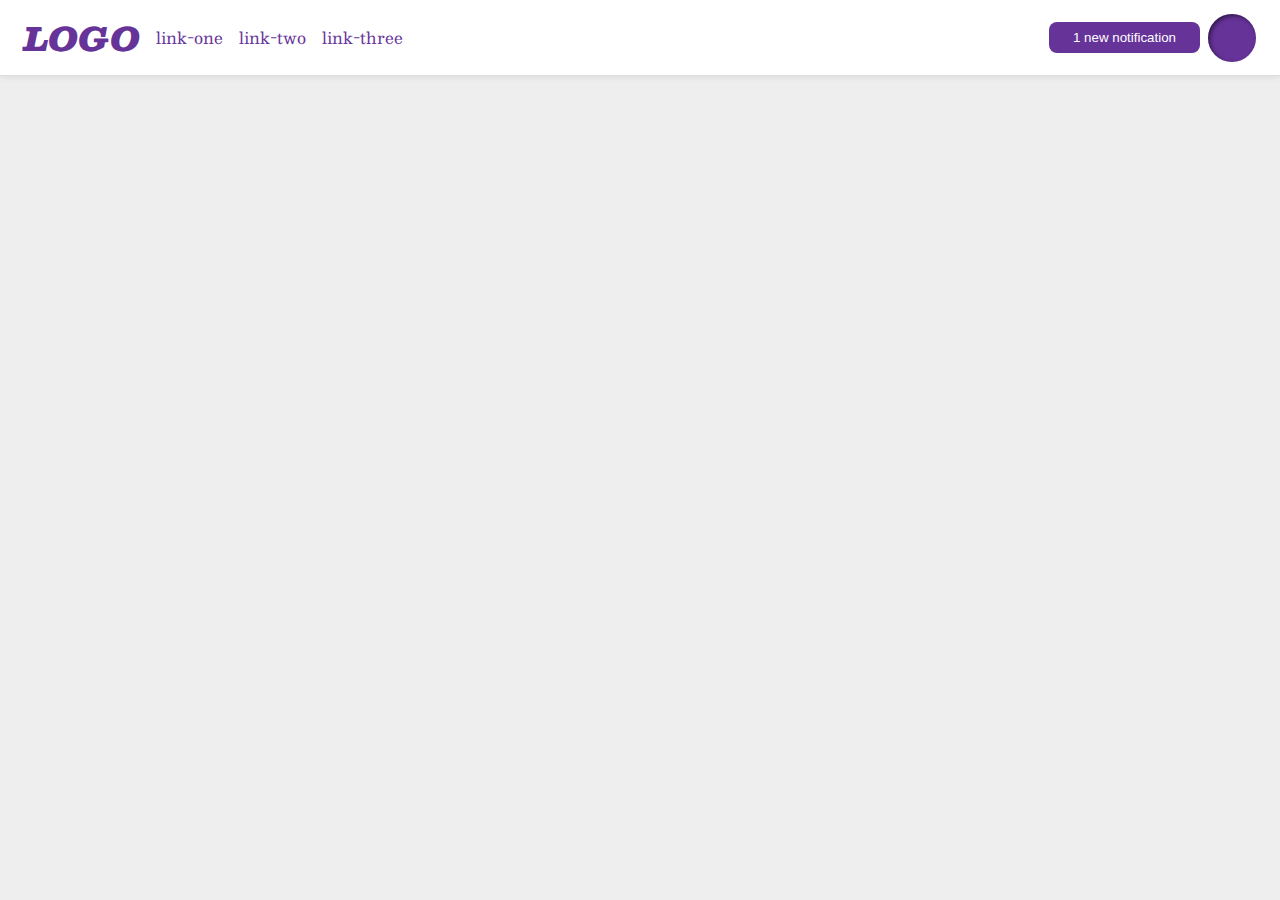
<file: flex/03-flex-header-2/index.html>
<!DOCTYPE html>
<html lang="en">
  <head>
    <meta charset="UTF-8">
    <meta http-equiv="X-UA-Compatible" content="IE=edge">
    <meta name="viewport" content="width=device-width, initial-scale=1.0">
    <title>Flex Header 2</title>
    <link rel="stylesheet" href="style.css">
  </head>
  <body>
    <div class="header">
      <div class="left-items">
        <div class="logo">
          LOGO
        </div>
        <ul class="links">
          <li><a href="https://google.com">link-one</a></li>
          <li><a href="https://google.com">link-two</a></li>
          <li><a href="https://google.com">link-three</a></li>
        </ul>
    </div>
    <div class="right-items">
      <button class="notifications">
        1 new notification
      </button>
      <div class="profile-image"></div>
    </div>
  </div>
  </body>
</html>
</file>
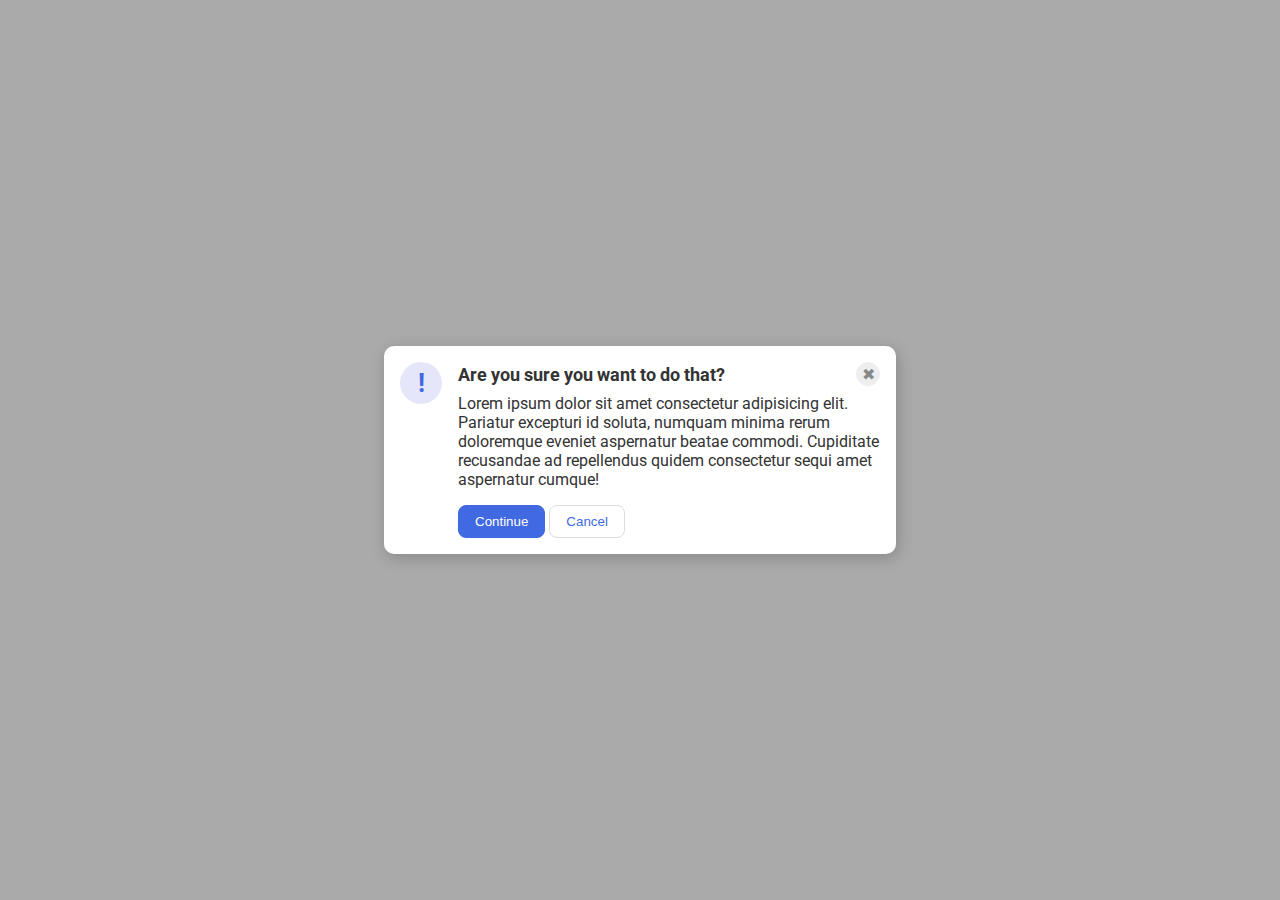
<file: flex/05-flex-modal/index.html>
<!DOCTYPE html>
<html lang="en">
  <head>
    <meta charset="UTF-8">
    <meta http-equiv="X-UA-Compatible" content="IE=edge">
    <meta name="viewport" content="width=device-width, initial-scale=1.0">
    <link rel="stylesheet" href="style.css">
    <title>Modal</title>
  </head>
  <body>
    <div class="modal">
      <div class="icon">!</div>
      <div class="container">
        <div class="header">Are you sure you want to do that?
          <button class="close-button">✖</button>
        </div>
        <div class="text">Lorem ipsum dolor sit amet consectetur adipisicing elit. Pariatur excepturi id soluta, numquam minima rerum doloremque eveniet aspernatur beatae commodi. Cupiditate recusandae ad repellendus quidem consectetur sequi amet aspernatur cumque!</div>
        <button class="continue">Continue</button>
        <button class="cancel">Cancel</button>
      </div>
    </div>
  </body>
</html>
</file>
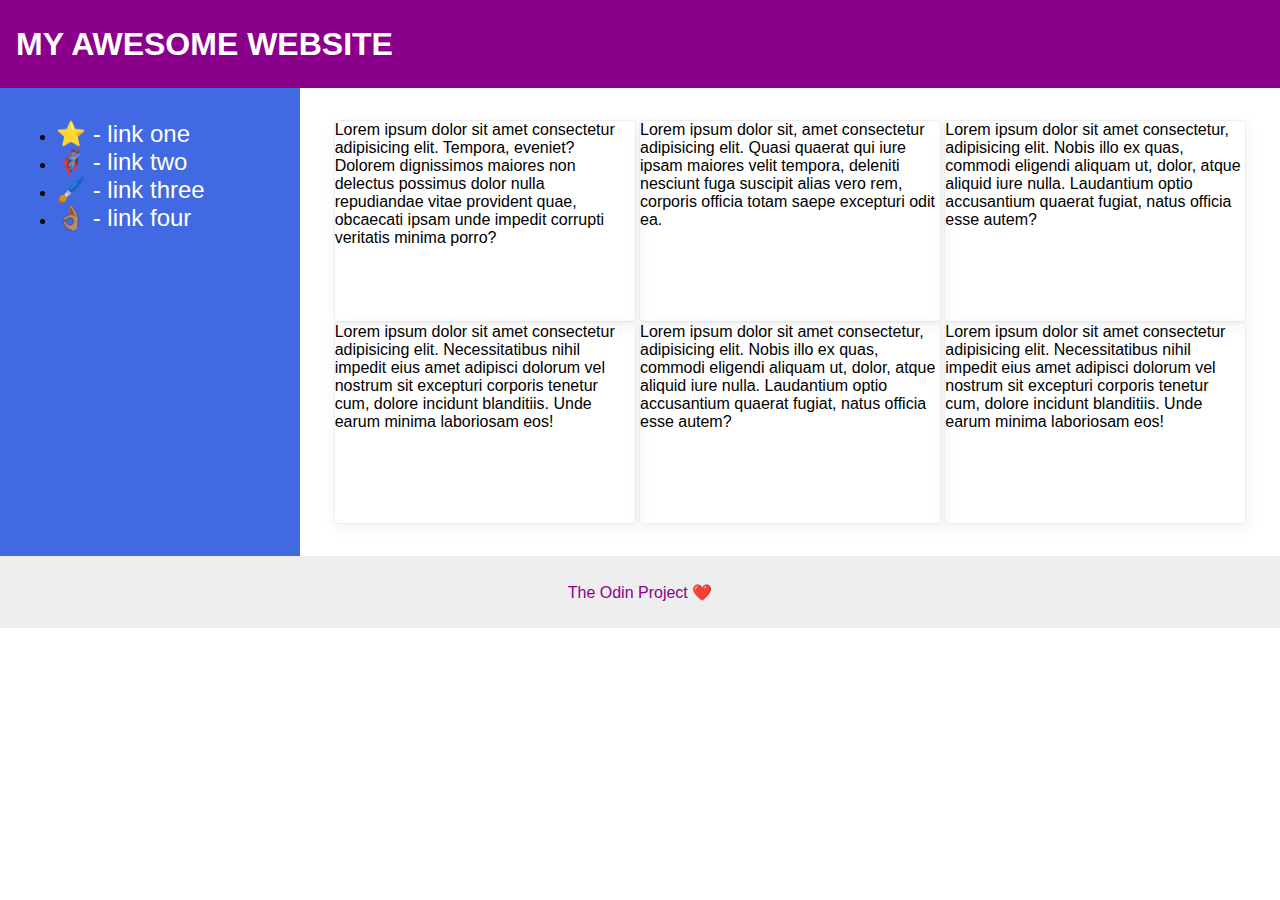
<file: flex/07-flex-layout-2/index.html>
<!DOCTYPE html>
<html lang="en">
  <head>
    <meta charset="UTF-8">
    <meta http-equiv="X-UA-Compatible" content="IE=edge">
    <meta name="viewport" content="width=device-width, initial-scale=1.0">
    <title>The Holy Grail</title>
    <link rel="stylesheet" href="style.css">
  </head>
  <body>
    <div class="header">
      MY AWESOME WEBSITE
    </div>
   
    <div class="main">
      <div class="sidebar">
        <ul>
          <li><a href="#">⭐ - link one</a></li>
          <li><a href="#">🦸🏽‍♂️ - link two</a></li>
          <li><a href="#">🖌️ - link three</a></li>
          <li><a href="#">👌🏽 - link four</a></li>
        </ul>
      </div>
      
      <div class="container">
        <div class="card">Lorem ipsum dolor sit amet consectetur adipisicing elit. Tempora, eveniet? Dolorem dignissimos maiores non delectus possimus dolor nulla repudiandae vitae provident quae, obcaecati ipsam unde impedit corrupti veritatis minima porro?</div>
        <div class="card">Lorem ipsum dolor sit, amet consectetur adipisicing elit. Quasi quaerat qui iure ipsam maiores velit tempora, deleniti nesciunt fuga suscipit alias vero rem, corporis officia totam saepe excepturi odit ea.</div>
        <div class="card">Lorem ipsum dolor sit amet consectetur, adipisicing elit. Nobis illo ex quas, commodi eligendi aliquam ut, dolor, atque aliquid iure nulla. Laudantium optio accusantium quaerat fugiat, natus officia esse autem?</div>
        <div class="card">Lorem ipsum dolor sit amet consectetur adipisicing elit. Necessitatibus nihil impedit eius amet adipisci dolorum vel nostrum sit excepturi corporis tenetur cum, dolore incidunt blanditiis. Unde earum minima laboriosam eos!</div>
        <div class="card">Lorem ipsum dolor sit amet consectetur, adipisicing elit. Nobis illo ex quas, commodi eligendi aliquam ut, dolor, atque aliquid iure nulla. Laudantium optio accusantium quaerat fugiat, natus officia esse autem?</div>
        <div class="card">Lorem ipsum dolor sit amet consectetur adipisicing elit. Necessitatibus nihil impedit eius amet adipisci dolorum vel nostrum sit excepturi corporis tenetur cum, dolore incidunt blanditiis. Unde earum minima laboriosam eos!</div>
      </div>
    </div>
    
    <div class="footer">
      The Odin Project ❤️
    </div>
  </body>
</html>
</file>
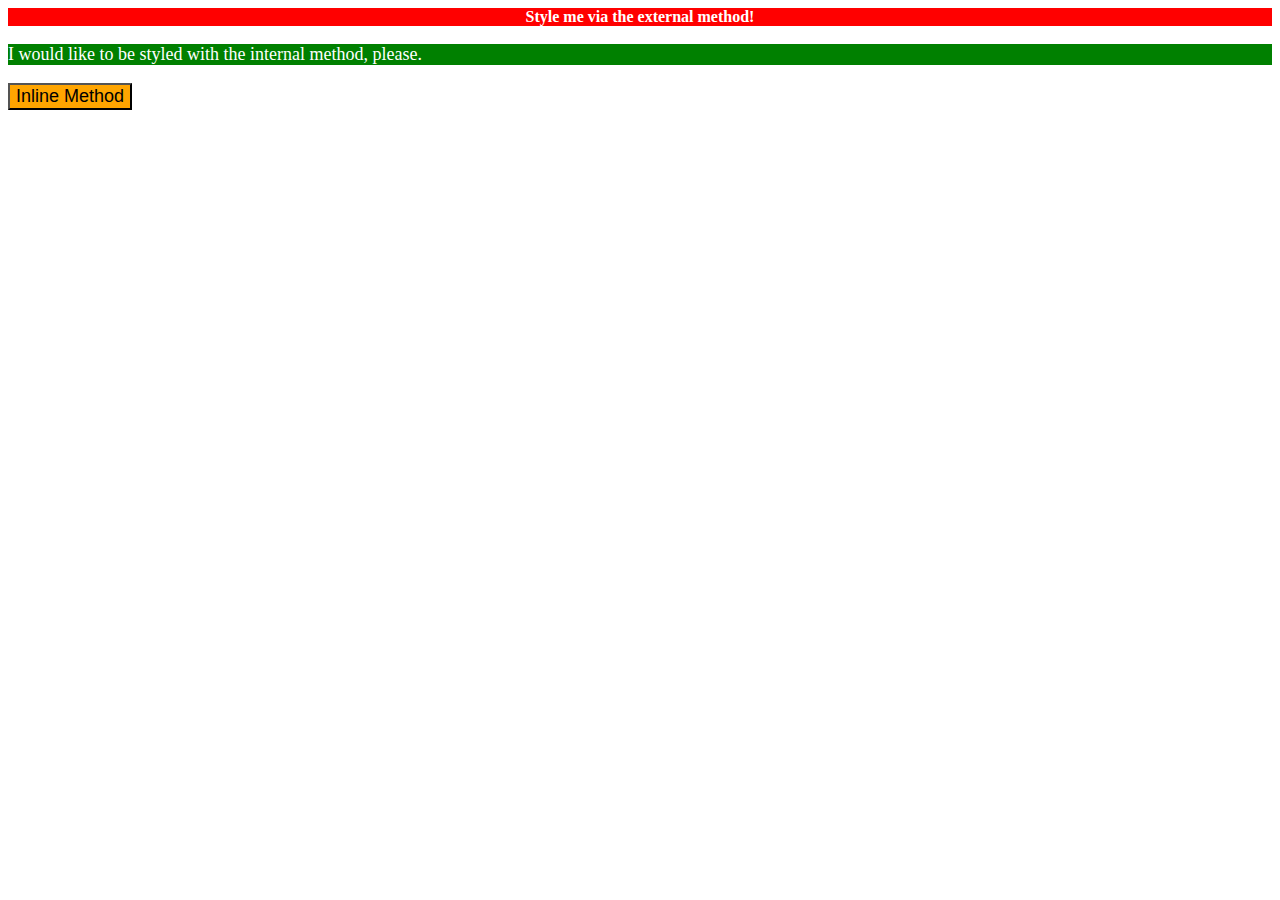
<file: foundations/01-css-methods/index.html>
<!DOCTYPE html>
<html lang="en">
  <head>
    <meta charset="UTF-8">
    <meta http-equiv="X-UA-Compatible" content="IE=edge">
    <meta name="viewport" content="width=device-width, initial-scale=1.0">
    <title>Methods for Adding CSS</title>
    <link rel="stylesheet" href="styles.css">
    <style>
      p {
        background-color: green;
        color:white;
        font-size: 18px;
      }
    </style>
  </head>
  <body>
    <div>Style me via the external method!</div>
    <p>I would like to be styled with the internal method, please.</p>
    <button style="background-color: orange; font-size: 18px;">Inline Method</button>
  </body>
</html>
</file>
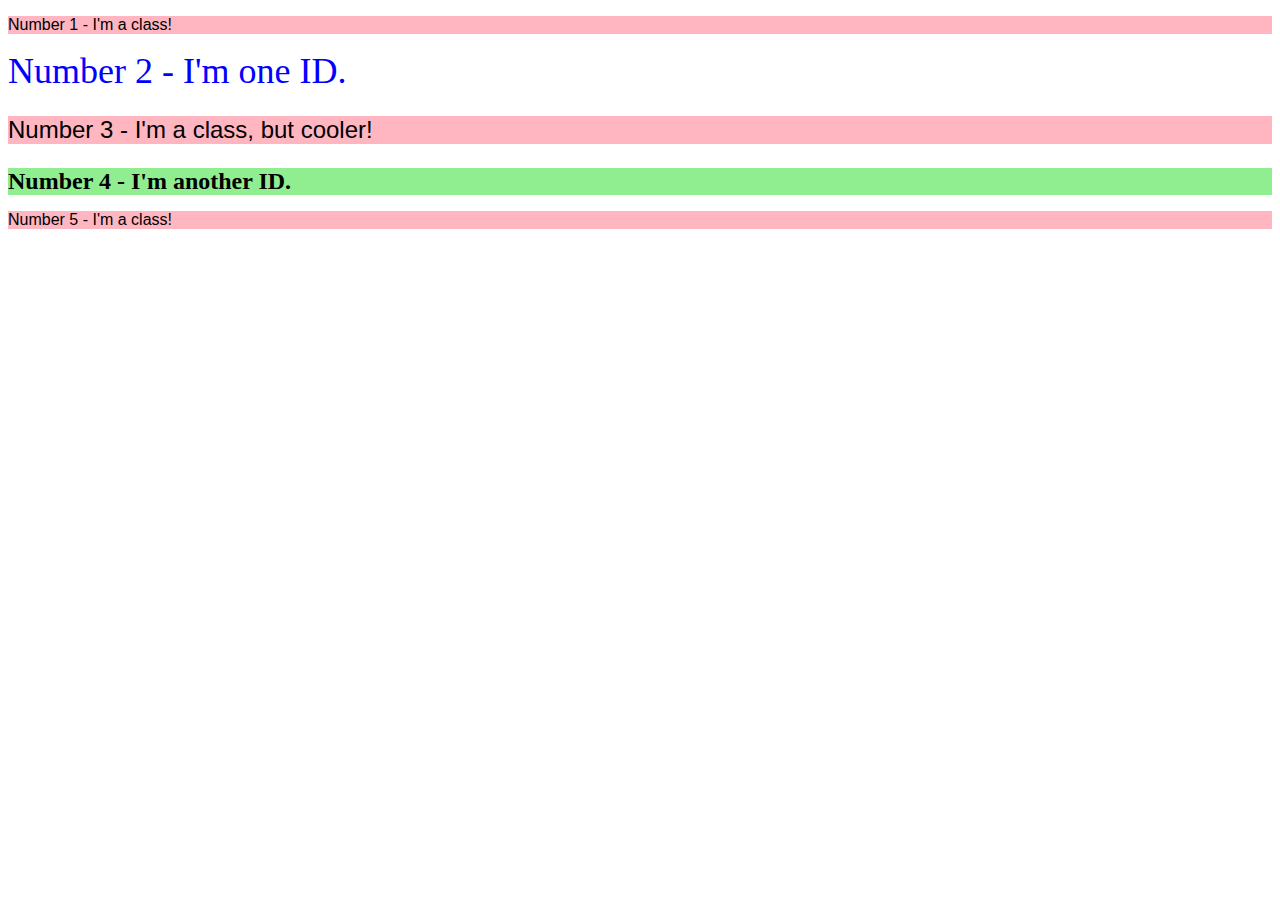
<file: foundations/02-class-id-selectors/index.html>
<!DOCTYPE html>
<html lang="en">
  <head>
    <meta charset="UTF-8">
    <meta http-equiv="X-UA-Compatible" content="IE=edge">
    <meta name="viewport" content="width=device-width, initial-scale=1.0">
    <title>Class and ID Selectors</title>
    <link rel="stylesheet" href="style.css">
  </head>
  <body>
    <p class="odd">Number 1 - I'm a class!</p>
    <div id="two">Number 2 - I'm one ID.</div>
    <p class="odd" id="three">Number 3 - I'm a class, but cooler!</p>
    <div id="four">Number 4 - I'm another ID.</div>
    <p class="odd">Number 5 - I'm a class!</p>
  </body>
</html>
</file>
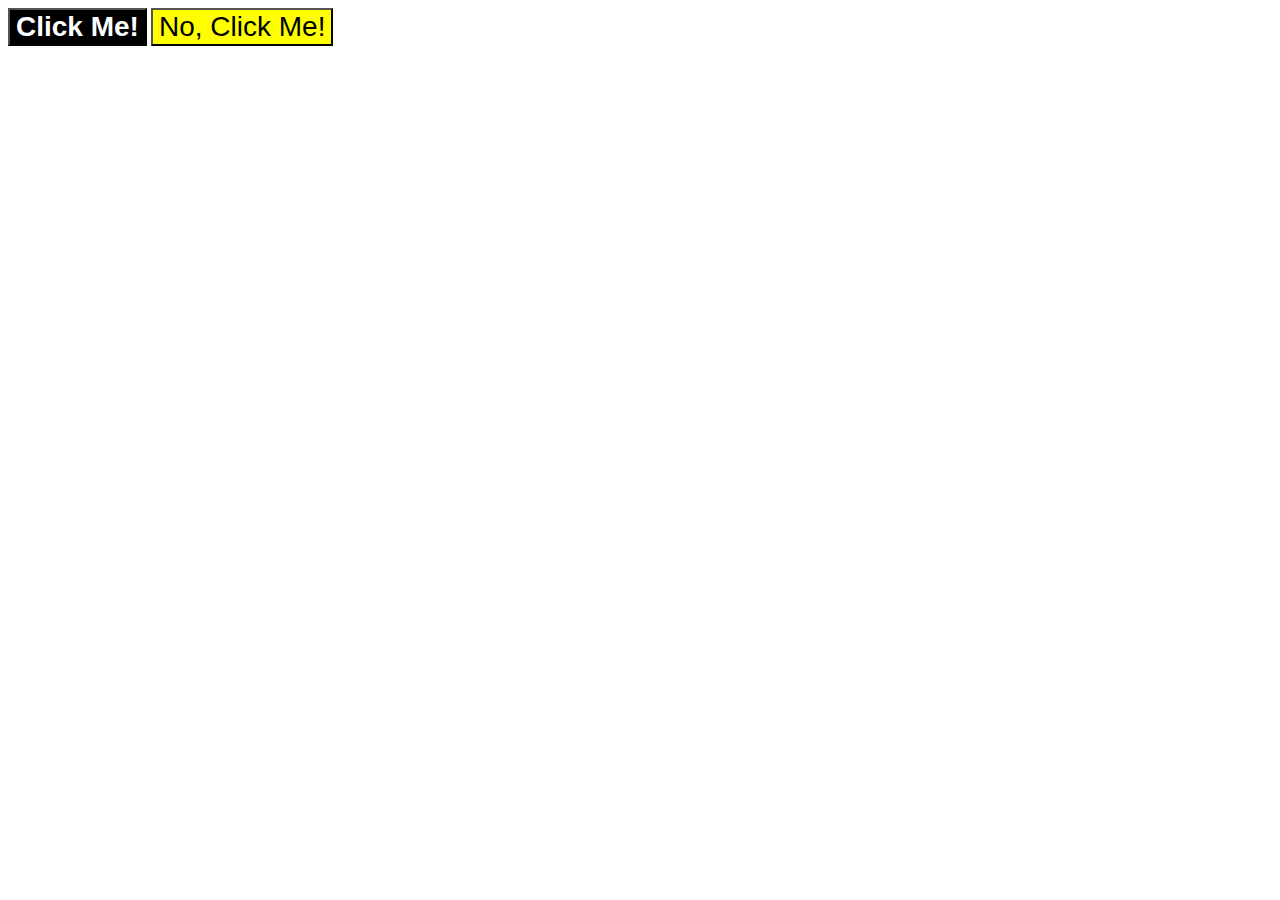
<file: foundations/03-grouping-selectors/index.html>
<!DOCTYPE html>
<html lang="en">
  <head>
    <meta charset="UTF-8">
    <meta http-equiv="X-UA-Compatible" content="IE=edge">
    <meta name="viewport" content="width=device-width, initial-scale=1.0">
    <title>Grouping Selectors</title>
    <link rel="stylesheet" href="style.css">
  </head>
  <body>
    <button class="first">Click Me!</button>
    <button class="second">No, Click Me!</button>
  </body>
</html>
</file>
<file: flex/03-flex-header-2/style.css>
/* this is some magical font-importing.  
you'll learn about it later. */
@import url('https://fonts.googleapis.com/css2?family=Besley:ital,wght@0,400;1,900&display=swap');

body {
  margin: 0;
  background: #eee;
  font-family: Besley, serif;
}

.header {
  background: white;
  border-bottom: 1px solid #ddd;
  box-shadow: 0 0 8px rgba(0,0,0,.1);
  display: flex;
  justify-content: space-between;
  align-items: center;
}

.profile-image {
  background: rebeccapurple;
  box-shadow: inset 2px 2px 4px rgba(0,0,0,.5);
  border-radius: 50%;
  width: 48px;
  height: 48px;
  margin: 8px;
}

.logo {
  color: rebeccapurple;
  font-size: 32px;
  font-weight: 900;
  font-style: italic;
  margin: 8px;
}

button {
  border: none;
  border-radius: 8px;
  background: rebeccapurple;
  color: white;
  padding: 8px 24px;
}

a {
  /* this removes the line under our links */
  text-decoration: none;
  color: rebeccapurple;
  display: flex;
  flex-direction: row;
  justify-content: space-between;
  margin: 8px;
}

ul {
  list-style-type: none;
  display: flex;
  flex-direction: row;
  justify-content: space-between;
}

.right-items{
  margin-left: auto;
  margin-right: 16px;
  display: flex;
  justify-content: space-between;
  align-items: center;
  flex-direction: row;
}

.left-items {
  margin-right: auto;
  margin-left: 16px;

  display: flex;
  justify-content: space-between;
  align-items: center;
  flex-direction: row;
}

.links {
  display: flex;
  justify-content: space-between;
  align-items: center;
  flex-direction: row;
  padding-left: 0px;
}
</file>
<file: flex/05-flex-modal/style.css>
@import url('https://fonts.googleapis.com/css2?family=Roboto:wght@400;700&display=swap');

html, body {
  height: 100%;
}

body {
  font-family: Roboto, sans-serif;
  margin: 0;
  background: #aaa;
  color: #333;
  /* I'll give you this one for free lol */
  display: flex;
  align-items: center;
  justify-content: center;
}

.modal {
  background: white;
  width: 480px;
  border-radius: 10px;
  box-shadow: 2px 4px 16px rgba(0,0,0,.2);
  display: flex;
  gap: 16px;
  padding: 16px;
}

.icon {
  color: royalblue;
  font-size: 26px;
  font-weight: 700;
  background: lavender;
  width: 42px;
  height: 42px;
  border-radius: 50%;
  display: flex;
  align-items: center;
  justify-content: center;
  flex-shrink: 0;
}

.header {
  display: flex;
  align-items: center;
  justify-content: space-between;
  font-size: 18px;
  font-weight: 700;
  margin-bottom: 8px;

}

.text {
  margin-bottom: 16px;
}

.close-button {
  background: #eee;
  border-radius: 50%;
  color: #888;
  font-weight: 400;
  font-size: 16px;
  height: 24px;
  width: 24px;
  display: flex;
  align-items: center;
  justify-content: center;
  border: 1px solid #eee;
  padding: 0;
}

button {
  cursor: pointer;
  padding: 8px 16px;
  border-radius: 8px;
}

button.continue {
  background: royalblue;
  border: 1px solid royalblue;
  color: white;
}

button.cancel {
  background: white;
  border: 1px solid #ddd;
  color: royalblue;
}
</file>
<file: flex/07-flex-layout-2/style.css>
body {
  font-family: -apple-system, BlinkMacSystemFont, 'Segoe UI', Roboto, Oxygen, Ubuntu, Cantarell, 'Open Sans', 'Helvetica Neue', sans-serif;
  margin: 0;
  min-height: 100vh;
  display: flex;
  flex-direction: column;
}

.header {
  height: 72px;
  background: darkmagenta;
  color: white;
  display: flex;
  flex-direction: row;
  justify-content: start;
  align-items: center;
  padding: 8px 16px;
  font-size: 32px;
  font-weight: 700;

}

.footer {
  height: 72px;
  background: #eee;
  color: darkmagenta;
  display: flex;
  justify-content: center;
  align-content: center;
  flex-wrap: wrap;
}

.sidebar {
  width: 300px;
  background: royalblue;
  box-sizing: border-box;
  flex-shrink: 0;
  padding: 16px;
}

.card {
  border: 1px solid #eee;
  box-shadow: 2px 4px 16px rgba(0,0,0,.06);
  border-radius: 4px;
  display: flex;
  flex-direction: row;
  height: 200px;
  width: 300px;
}

.container {
  display: flex;
  align-content: space-around;
  justify-content: space-around;
  flex-wrap: wrap;
  flex-direction: row;
  padding: 32px;
}

.main {
  display: flex;
}

a {
  font-size: 24px;
  color: white;
  text-decoration: none;
}
</file>
<file: foundations/01-css-methods/styles.css>
div {
    background-color:red;
    color:white;
    text-align: center;
    font-weight: bold;
    font: size 32px;
}
</file>
<file: foundations/02-class-id-selectors/style.css>
.odd {
    background-color: #ffb6c1;
    font-family: Verdana, Geneva, Tahoma, sans-serif;
}

#two {
    color: blue;
    font-size: 36px;
}

#three {
    font-size: 24px;
}

#four {
    background-color: #90ee90;
    font-size: 24px;
    font-weight: bold;
}
</file>
<file: foundations/03-grouping-selectors/style.css>
.first {
    background-color: black;
    color: white;
    font-weight: bold;
}

.second {
    background-color: yellow;
}

.first,
.second {
    font-size: 28px;
    font-family: Arial, Helvetica, sans-serif;
}
</file>
